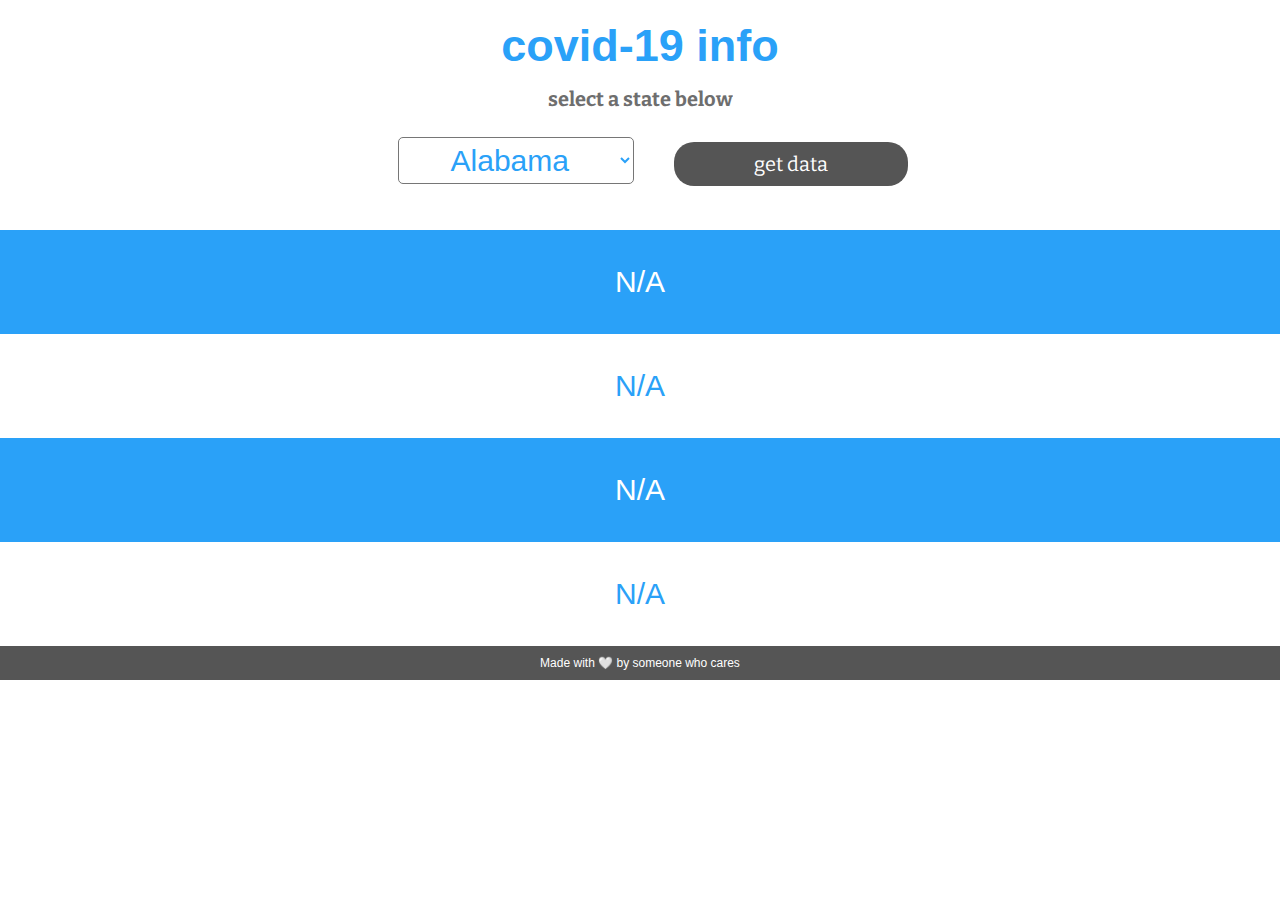
<file: index.html>
<!DOCTYPE html>
<html>
  <head>
    <meta charset="utf-8">
    <meta name="viewport" content="width=device-width">
    <title>COVID-19 cases, deaths, and more</title>
    <link href="style.css" rel="stylesheet" type="text/css" />
    <link href="https://fonts.googleapis.com/css2?family=Bitter:ital@1&display=swap" rel="stylesheet">
  </head>
  <body>
    <div id="hero">
        <h1>covid-19 info</h1>
        <h3>select a state below</h3>

      <select id = "dropdown">
        <option value="al">Alabama</option>,
        <option value="ak">Alaska</option>,
        <option value="az">Arizona</option>
        <option value="as">Arkansas</option>
        <option value="ca">California</option>
        <option value="co">Colorado</option>
        <option value="ct">Connecticut</option>
        <option value="de">Delaware</option>
        <option value="fl">Florida</option>
        <option value="ga">Georgia</option>
        <option value="hi">Hawaii</option>
        <option value="id">Idaho</option>
        <option value="il">Illinois</option>
        <option value="in">Indiana</option>
        <option value="ia">Iowa</option>
        <option value="ks">Kansas</option>
        <option value="ky">Kentucky</option>
        <option value="la">Louisiana</option>
        <option value="me">Maine</option>
        <option value="md">Maryland</option>
        <option value="ma">Massachusetts</option>
        <option value="mi">Michigan</option>
        <option value="mn">Minnesota</option>
        <option value="ms">Mississippi</option>
        <option value="mo">Missouri</option>
        <option value="mt">Montana</option>
        <option value="ne">Nebraska</option>
        <option value="nv">Nevada</option>
        <option value="nh">New Hampshire</option>
        <option value="nj">New Jersey</option>
        <option value="nm">New Mexico</option>
        <option value="ny">New York</option>
        <option value="nc">North Carolina</option>
        <option value="nd">North Dakota</option>
        <option value="oh">Ohio</option>
        <option value="ok">Oklahoma</option>
        <option value="or">Oregon</option>
        <option value="pa">Pennsylvania</option>
        <option value="ri">Rhode Island</option>
        <option value="sc">South Carolina</option>
        <option value="sd">South Dakota</option>
        <option value="tn">Tennessee</option>
        <option value="tx">Texas</option>
        <option value="ut">Utah</option>
        <option value="vt">Vermont</option>
        <option value="va">Virginia</option>
        <option value="wv">West Virginia</option>
        <option value="wa">Washington</option>
        <option value="wi">Wisconsin</option>
        <option value="wy">Wyoming</option>
      </select>
      <button onclick="clickHandler()">get data</button>

    </div>
    <div id="cases">
      <p>N/A</p>
    </div>
    <div id="deaths">
      <p>N/A</p>
    </div>
    <div id="hosp">
      <p>N/A</p>
    </div>
    <div id="icu">
      <p>N/A</p>
    </div>
    <script src="data.js"></script>
  </body>
  
  <footer>Made with 🤍 by someone who cares</footer>
</html>
</file>
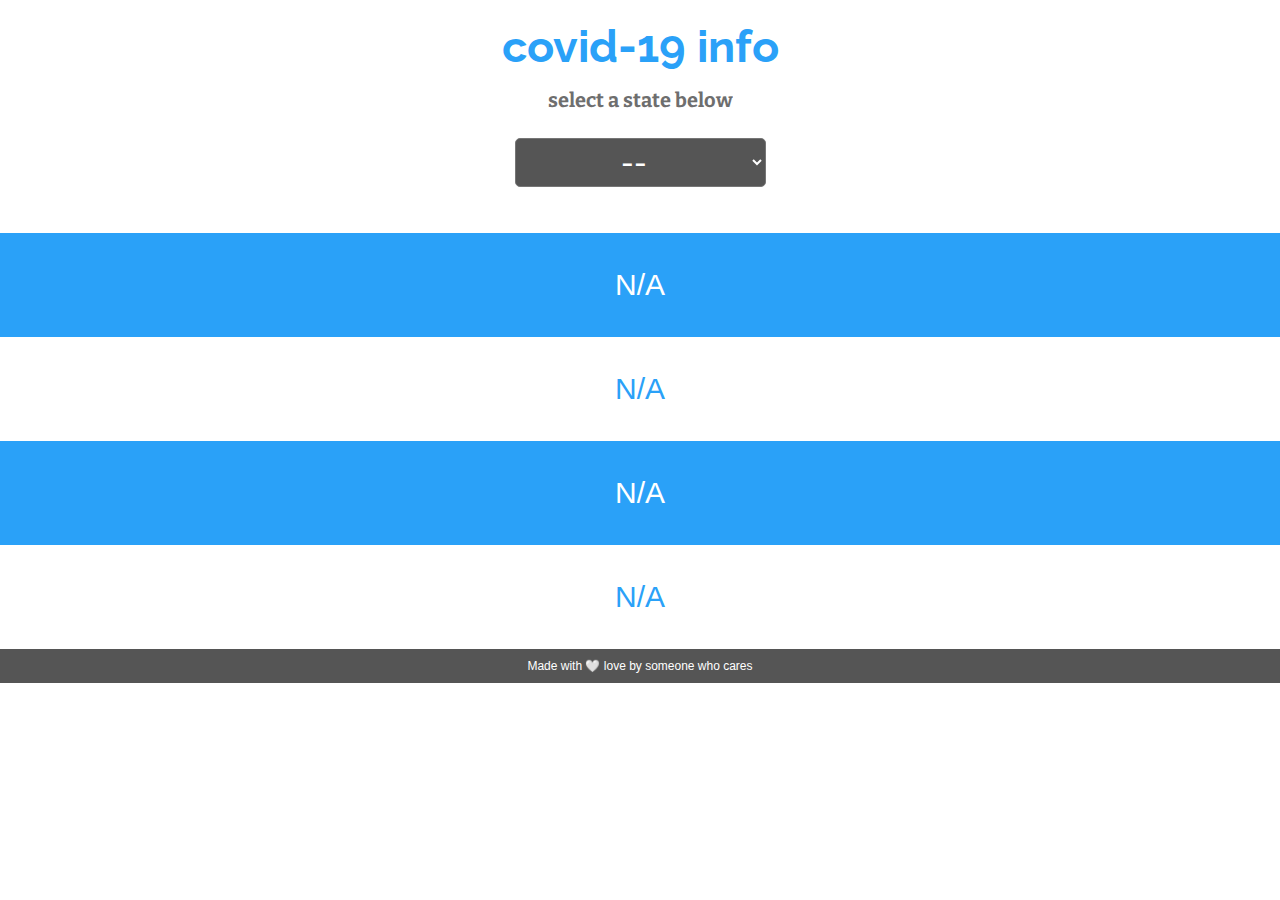
<file: covid/index.html>
<!DOCTYPE html>
<html>
  <head>
    <meta charset="utf-8">
    <meta name="viewport" content="width=device-width">
    <title>COVID-19 cases, deaths, and more</title>
    <link href="style.css" rel="stylesheet" type="text/css" />
    <link href="https://fonts.googleapis.com/css2?family=Bitter:ital@1&display=swap" rel="stylesheet">
    <link href="https://fonts.googleapis.com/css2?family=Raleway:wght@700&display=swap" rel="stylesheet">
  </head>
  <body>
    <div id="hero">
        <h1>covid-19 info</h1>
        <h3>select a state below</h3>

      <select id = "dropdown" onchange="clickHandler()">
        <option value="default">--</option>
        <option value="al">Alabama</option>,
        <option value="ak">Alaska</option>,
        <option value="az">Arizona</option>
        <option value="as">Arkansas</option>
        <option value="ca">California</option>
        <option value="co">Colorado</option>
        <option value="ct">Connecticut</option>
        <option value="de">Delaware</option>
        <option value="fl">Florida</option>
        <option value="ga">Georgia</option>
        <option value="hi">Hawaii</option>
        <option value="id">Idaho</option>
        <option value="il">Illinois</option>
        <option value="in">Indiana</option>
        <option value="ia">Iowa</option>
        <option value="ks">Kansas</option>
        <option value="ky">Kentucky</option>
        <option value="la">Louisiana</option>
        <option value="me">Maine</option>
        <option value="md">Maryland</option>
        <option value="ma">Massachusetts</option>
        <option value="mi">Michigan</option>
        <option value="mn">Minnesota</option>
        <option value="ms">Mississippi</option>
        <option value="mo">Missouri</option>
        <option value="mt">Montana</option>
        <option value="ne">Nebraska</option>
        <option value="nv">Nevada</option>
        <option value="nh">New Hampshire</option>
        <option value="nj">New Jersey</option>
        <option value="nm">New Mexico</option>
        <option value="ny">New York</option>
        <option value="nc">North Carolina</option>
        <option value="nd">North Dakota</option>
        <option value="oh">Ohio</option>
        <option value="ok">Oklahoma</option>
        <option value="or">Oregon</option>
        <option value="pa">Pennsylvania</option>
        <option value="ri">Rhode Island</option>
        <option value="sc">South Carolina</option>
        <option value="sd">South Dakota</option>
        <option value="tn">Tennessee</option>
        <option value="tx">Texas</option>
        <option value="ut">Utah</option>
        <option value="vt">Vermont</option>
        <option value="va">Virginia</option>
        <option value="wv">West Virginia</option>
        <option value="wa">Washington</option>
        <option value="wi">Wisconsin</option>
        <option value="wy">Wyoming</option>
      </select>
      <!--<button onclick="clickHandler()">get data</button>-->

    </div>
    <div id="cases">
      <p>N/A</p>
    </div>
    <div id="deaths">
      <p>N/A</p>
    </div>
    <div id="hosp">
      <p>N/A</p>
    </div>
    <div id="icu">
      <p>N/A</p>
    </div>
    <script src="data.js"></script>
  </body>
  
  <footer>Made with 🤍 love by someone who cares</footer>
</html>
</file>
<file: style.css>
@import url('https://fonts.googleapis.com/css2?family=Bitter:ital@1&display=swap');

*{
  margin:0 auto;
  font-family:'Segoe UI', Tahoma, Geneva, Verdana, sans-serif;
}

#hero{
  text-align:center;
  margin: 20px;
}

h1{
  margin-top:5px;
  font-family:'Segoe UI', Tahoma, Geneva, Verdana, sans-serif;
  font-size:45px;
  color:#2aa1f8;
}

h3{
  font-family:'Bitter', serif;
  margin-top:15px;
  font-size:20px;
  color:#555555;
  opacity:85%;
}

select{
  margin:26px;
  font-size:30px;
  font-weight:500;
  padding:5px 0px;
  font-family:'Segoe UI', Tahoma, Geneva, Verdana, sans-serif;
  background:#ffffff;
  background-image:none;
  color:#2aa1f8;
  border-radius:5px;
  text-align-last:center;
}

option{
  font-family:'Segoe UI', Tahoma, Geneva, Verdana, sans-serif;
  font-size:20px;
}

#cases{
  font-size:30px;
  text-align:center;
  background-color:#2aa1f8;
  padding:35px;
  color:#ffffff;
}
#icu{
  font-size:30px;
  text-align:center;
  background-color:#ffffff;
  padding:35px;
  color:#2aa1f8;
}
#deaths{
  font-size:30px;
  text-align:center;
  color:#2aa1f8;
  padding:35px;
}
#hosp{
  font-size:30px;
  text-align:center;
  background-color:#2aa1f8;
  color:#ffffff;
  padding:35px;
}

button{
  font-family:'Bitter', serif;
  text-align:center;
  background-color:#555555;
  color:#ffffff;
  margin-left:10px;
  font-size:20px;
  border-radius:20px;
  border-style:none;
  padding:10px 80px;
}

footer{
  background:#555555;
  color:#ffffff;
  padding:10px;
  font-size:12px;
  text-align:center;
}
</file>
<file: covid/style.css>
@import url('https://fonts.googleapis.com/css2?family=Bitter:ital@1&display=swap');

*{
  margin:0 auto;
  font-family:'Segoe UI', Tahoma, Geneva, Verdana, sans-serif;
}

#hero{
  text-align:center;
  margin: 20px;
}

h1{
  margin-top:5px;
  font-family:'Raleway', sans-serif;
  font-size:45px;
  color:#2aa1f8;
}

h3{
  font-family:'Bitter', serif;
  margin-top:15px;
  font-size:20px;
  color:#555555;
  opacity:85%;
}

select{
  margin:26px;
  font-size:30px;
  font-weight:500;
  padding:5px 0px;
  font-family:'Raleway', sans-serif;
  background:#555555;
  background-image:none;
  color:#ffffff;
  border-radius:5px;
  text-align-last:center;
}

option{
  font-family:'Segoe UI', Tahoma, Geneva, Verdana, sans-serif;
  font-size:20px;
}

#cases{
  font-size:30px;
  text-align:center;
  background-color:#2aa1f8;
  padding:35px;
  color:#ffffff;
}
#icu{
  font-size:30px;
  text-align:center;
  background-color:#ffffff;
  padding:35px;
  color:#2aa1f8;
}
#deaths{
  font-size:30px;
  text-align:center;
  color:#2aa1f8;
  padding:35px;
}
#hosp{
  font-size:30px;
  text-align:center;
  background-color:#2aa1f8;
  color:#ffffff;
  padding:35px;
}

button{
  font-family:'Bitter', serif;
  text-align:center;
  background-color:#555555;
  color:#ffffff;
  margin-left:10px;
  font-size:20px;
  border-radius:20px;
  border-style:none;
  padding:10px 80px;
}

footer{
  background:#555555;
  color:#ffffff;
  padding:10px;
  font-size:12px;
  text-align:center;
}
</file>
